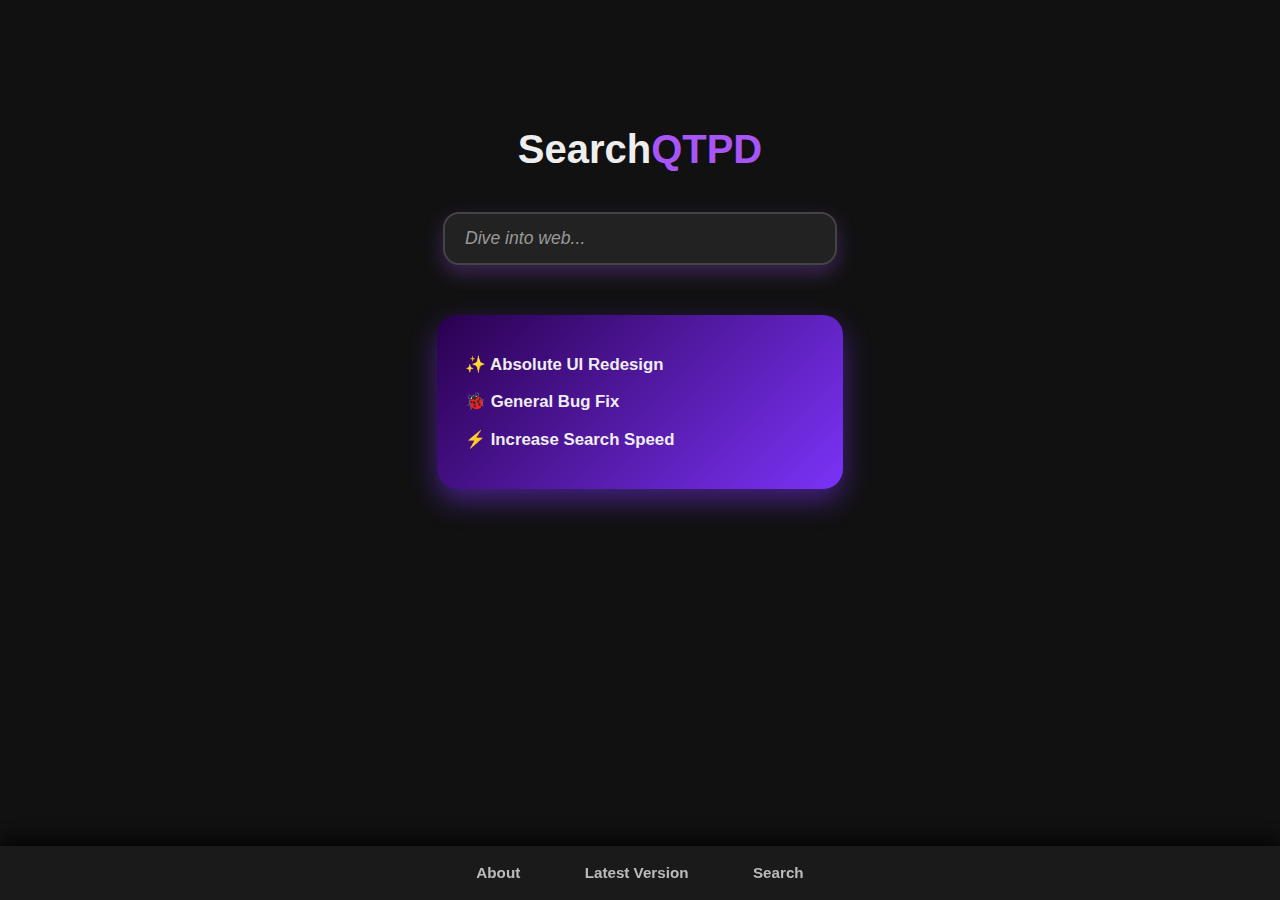
<file: index.html>
<!DOCTYPE html>
<html lang="en">
<head>
  <meta charset="UTF-8" />
  <meta name="viewport" content="width=device-width, initial-scale=1.0"/>
  <title>SearchQTPD</title>
  <link rel="stylesheet" href="styles.css" />
</head>
<body>
  <div class="container">
    <h1>Search<span class="highlight">QTPD</span></h1>

    <form action="/search">
      <input type="text" id="search" placeholder="Dive into web..." />
      <!-- <button type="submit">🔍 Search!</button> -->
    </form>
        <div class="updates">
      <p>✨ Absolute UI Redesign</p>
      <p>🐞 General Bug Fix</p>
      <p>⚡ Increase Search Speed</p>
    </div>
  </div>

  <footer>
    <ul>
      <li><a href="about-project.html">About</a></li>
      <li><a href="version.html">Latest Version</a></li>
      <li><a href="index.html">Search</a></li>
    </ul>
  </footer>
  <script>
  document.querySelector("form").addEventListener("submit", function (e) {
    e.preventDefault();
    const query = document.getElementById("search").value;
    if (query.trim()) {
      window.location.href = `results.html?q=${encodeURIComponent(query)}`;
    }
  });
</script>

</body>
</html>
</file>
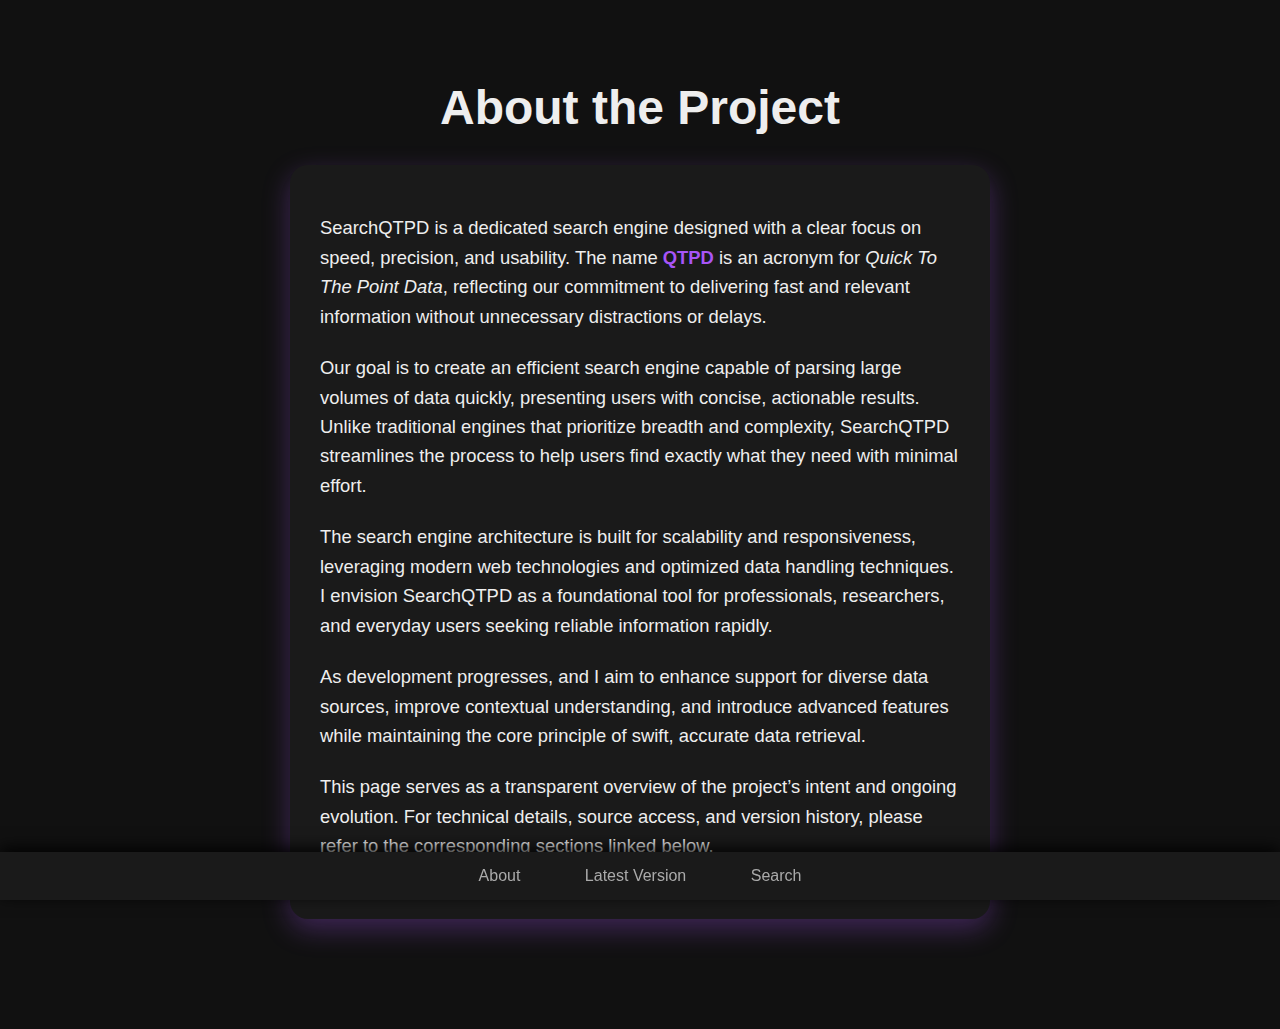
<file: about-project.html>
<!DOCTYPE html>
<html lang="en">
<head>
  <meta charset="UTF-8" />
  <meta name="viewport" content="width=device-width, initial-scale=1" />
  <title>SearchQTPD - Source</title>
  <link rel="stylesheet" href="about.css" />
</head>
<body>

  <div class="container">
    <h1>About the Project</h1>

    <section class="description">
      <p>
        SearchQTPD is a dedicated search engine designed with a clear focus on speed, precision, and usability. The name
        <span class="highlight">QTPD</span> is an acronym for <em>Quick To The Point Data</em>, reflecting our commitment
        to delivering fast and relevant information without unnecessary distractions or delays.
      </p>
      <p>
        Our goal is to create an efficient search engine capable of parsing large volumes of data quickly, presenting users
        with concise, actionable results. Unlike traditional engines that prioritize breadth and complexity, SearchQTPD
        streamlines the process to help users find exactly what they need with minimal effort.
      </p>
      <p>
        The search engine architecture is built for scalability and responsiveness, leveraging modern web technologies and
        optimized data handling techniques. I envision SearchQTPD as a foundational tool for professionals, researchers,
        and everyday users seeking reliable information rapidly.
      </p>
      <p>
        As development progresses, and I  aim to enhance support for diverse data sources, improve contextual understanding,
        and introduce advanced features while maintaining the core principle of swift, accurate data retrieval.
      </p>
      <p>
        This page serves as a transparent overview of the project’s intent and ongoing evolution. For technical details,
        source access, and version history, please refer to the corresponding sections linked below.
      </p>
    </section>
  </div>

  <footer>
    <ul>
      <li><a href="about-project.html">About</a></li>
      <li><a href="version.html">Latest Version</a></li>
      <li><a href="index.html">Search</a></li>
    </ul>
  </footer>
  
</body>
</html>
</file>
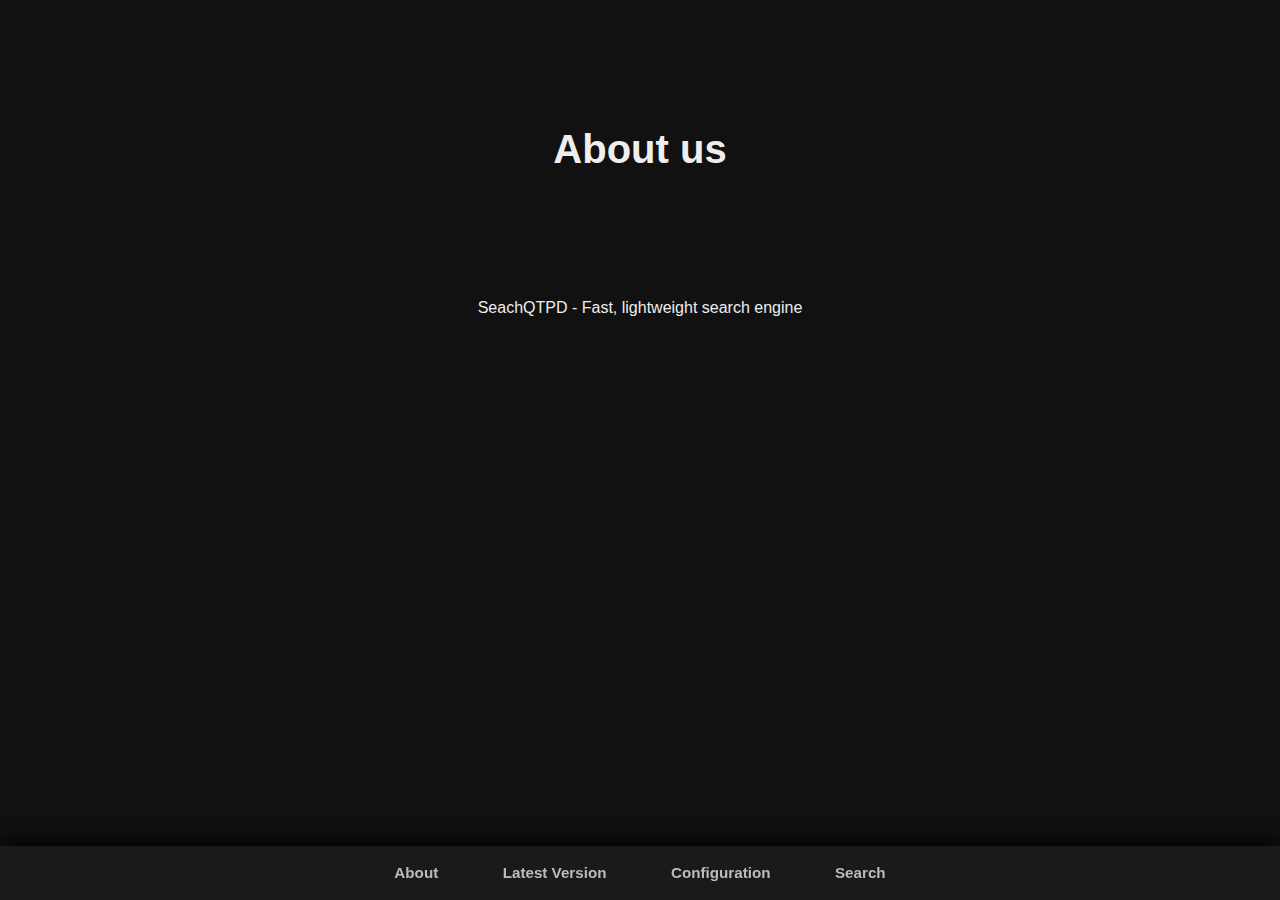
<file: about.html>
<!DOCTYPE html>
<html lang="en">
<head>
    <meta charset="UTF-8">
    <meta name="viewport" content="width=device-width, initial-scale=1.0">
    <title>SearchQTPD - About</title>
    <link rel="stylesheet" href="styles.css">
      <link rel="icon" type="image/png" href="favicon.ico">
</head>
<body>
    <div class="container">
        <h1>About us</h1>
    </div>
    <form>
    </form>
    <p>SeachQTPD - Fast, lightweight search engine</p>
    <footer>
        <ul>
            <li><a href="about.html">About</a></li>
            <li><a href="version.html">Latest Version</a></li>
            <li><a href="config.html">Configuration</a></li>
            <li><a href="index.html">Search</a></li>
            </ul>
        </ul>
    </footer>
</body>
</html>
</file>
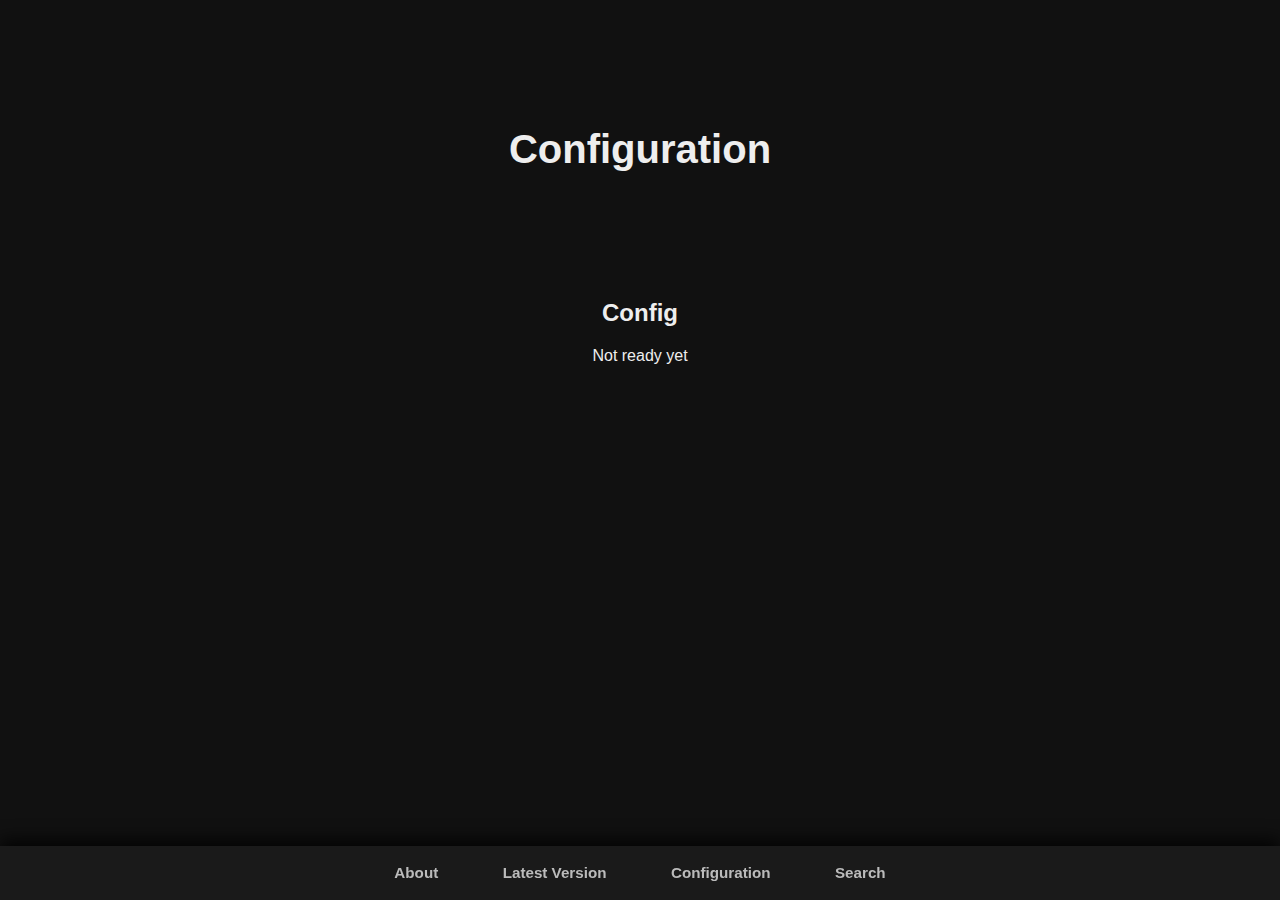
<file: config.html>
<!DOCTYPE html>
<html lang="en">
<head>
    <meta charset="UTF-8">
    <meta name="viewport" content="width=device-width, initial-scale=1.0">
    <title>SearchQTPD - Configuration</title>
    <link rel="stylesheet" href="styles.css">
</head>
<body>
    <div class="container">
        <h1>Configuration</h1>
    </div>
    <form>
        <h2>Config</h2>
    </form>
    <p>Not ready yet</p>
    <footer>
        <ul>
            <li><a href="about.html">About</a></li>
            <li><a href="version.html">Latest Version</a></li>
            <li><a href="config.html">Configuration</a></li>
            <li><a href="index.html">Search</a></li>
            </ul>
        </ul>
    </footer>
</body>
</html>
</file>
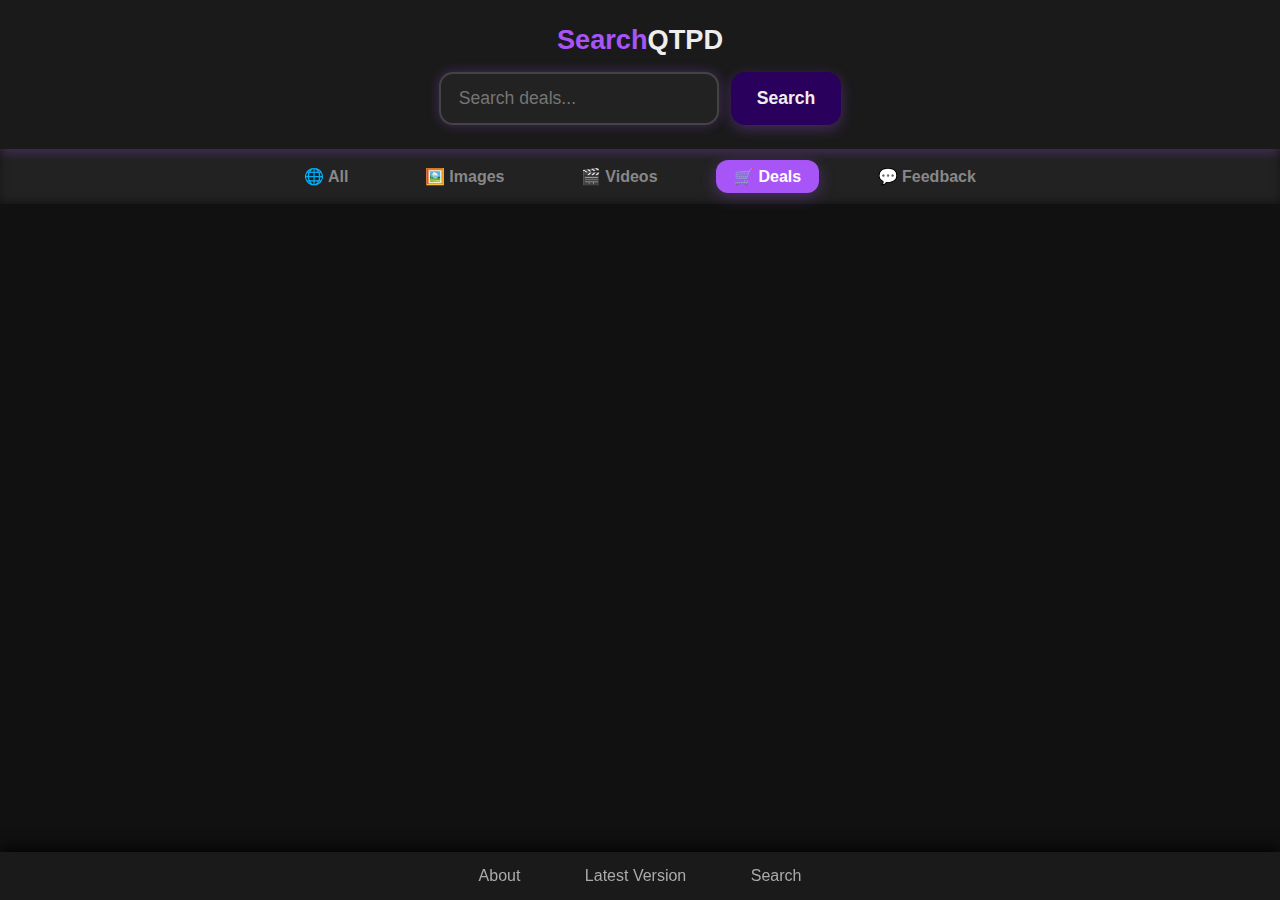
<file: deals.html>
<!DOCTYPE html>
<html lang="en">
<head>
  <meta charset="UTF-8">
  <meta name="viewport" content="width=device-width, initial-scale=1.0">
  <title>SearchQTPD - Deals</title>
  <link rel="stylesheet" href="images.css">
  <link rel="icon" type="image/png" href="favicon.ico">
</head>
<body>
  <header>
    <a href="index.html" class="brand">Search<span class="highlight">QTPD</span></a>
    <form id="searchForm">
      <input type="search" id="query" placeholder="Search deals..." required>
      <button type="submit">Search</button>
    </form>
  </header>

  <nav class="tabs">
    <a href="index.html">🌐 All</a>
    <a href="images.html">🖼️ Images</a>
    <a href="videos.html">🎬 Videos</a>
    <a href="#" class="active">🛒 Deals</a>
    <a href="faq.html">💬 Feedback</a>
  </nav>

  <main>
    <div class="results" id="results"></div>
  </main>

  <footer>
    <ul>
      <li><a href="about-project.html">About</a></li>
      <li><a href="version.html">Latest Version</a></li>
      <li><a href="index.html">Search</a></li>
    </ul>
  </footer>

<script>
  const form = document.getElementById('searchForm');
  const resultsDiv = document.getElementById('results');

  form.addEventListener('submit', (e) => {
    e.preventDefault();
    const query = document.getElementById('query').value.trim();
    if (!query) return;

    resultsDiv.innerHTML = '<p>Loading deals...</p>';

    const links = [
      { name: 'Amazon', url: `https://www.amazon.com/s?k=${encodeURIComponent(query)}` },
      { name: 'eBay', url: `https://www.ebay.com/sch/i.html?_nkw=${encodeURIComponent(query)}` },
      { name: 'Etsy', url: `https://www.etsy.com/search?q=${encodeURIComponent(query)}` }
    ];

    const html = links.map(link => `
      <article>
        <a href="${link.url}" target="_blank">${link.name}: Search for "${query}"</a>
        <p>Find deals and products</p>
        <small>${link.url.split('/')[2]}</small>
      </article>
    `).join('');

    resultsDiv.innerHTML = html;
  });

  // Auto-search if query parameter exists
  const params = new URLSearchParams(window.location.search);
  const q = params.get("q");
  if (q) {
    document.getElementById("query").value = q;
    form.dispatchEvent(new Event('submit'));
  }
</script>
</body>
</html>
</file>
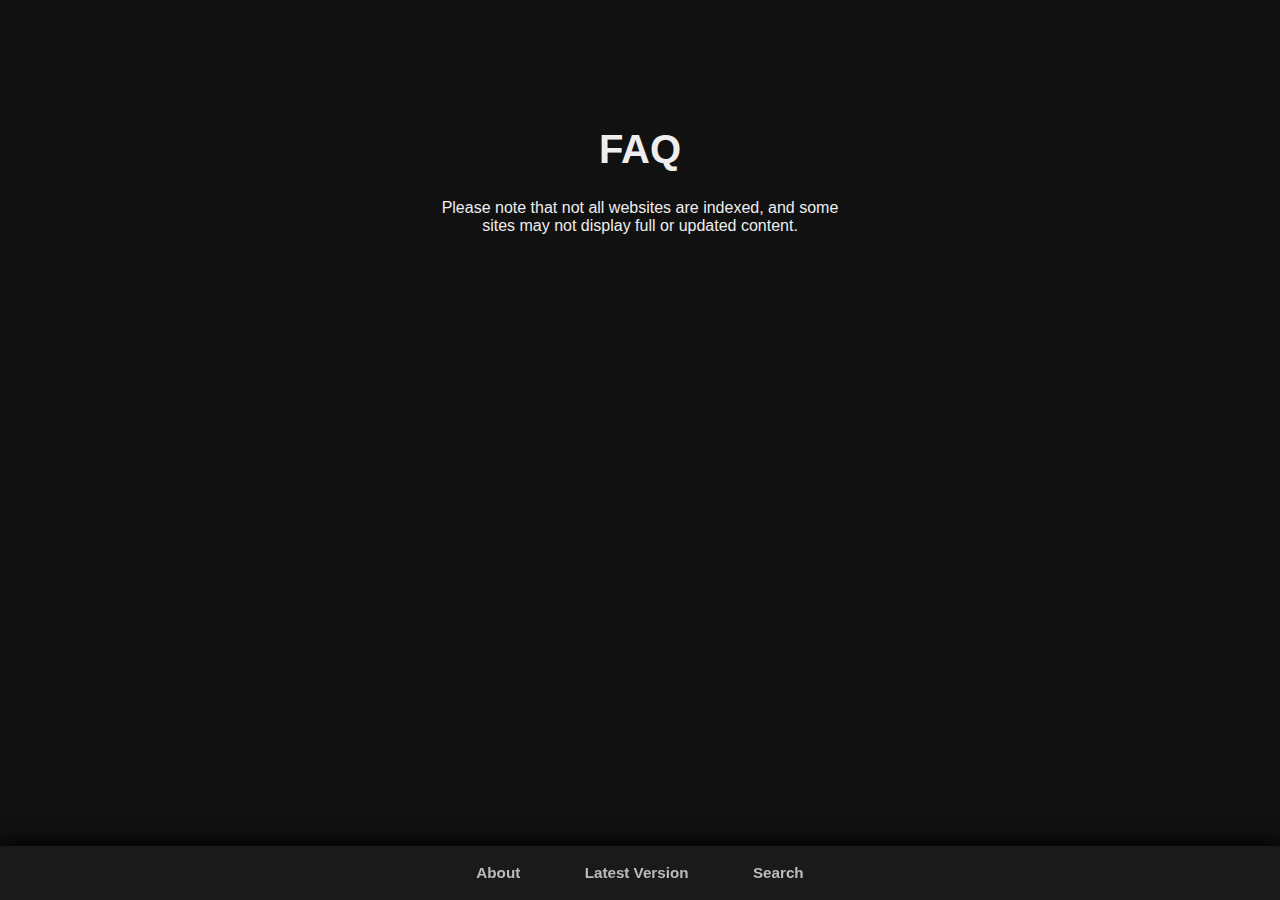
<file: FAQ.html>
<!DOCTYPE html>
<html lang="en">
<head>
  <meta charset="utf-8" />
  <meta name="viewport" content="width=device-width,initial-scale=1" />
  <title>SearchQTPD - FAQ</title>
  <link rel="stylesheet" href="styles.css" />
</head>
<body>
  <div class="container">
    <h1>FAQ</h1>

    <section class="description">
      <p>
      Please note that not all websites are indexed, and some sites may not display full or updated
      content.
      </p>
  </div>

  <footer>
    <ul>
      <li><a href="about-project.html">About</a></li>
      <li><a href="version.html">Latest Version</a></li>
      <li><a href="about-projects.html">Search</a></li>
    </ul>
  </footer>
</body>
</html>
</file>
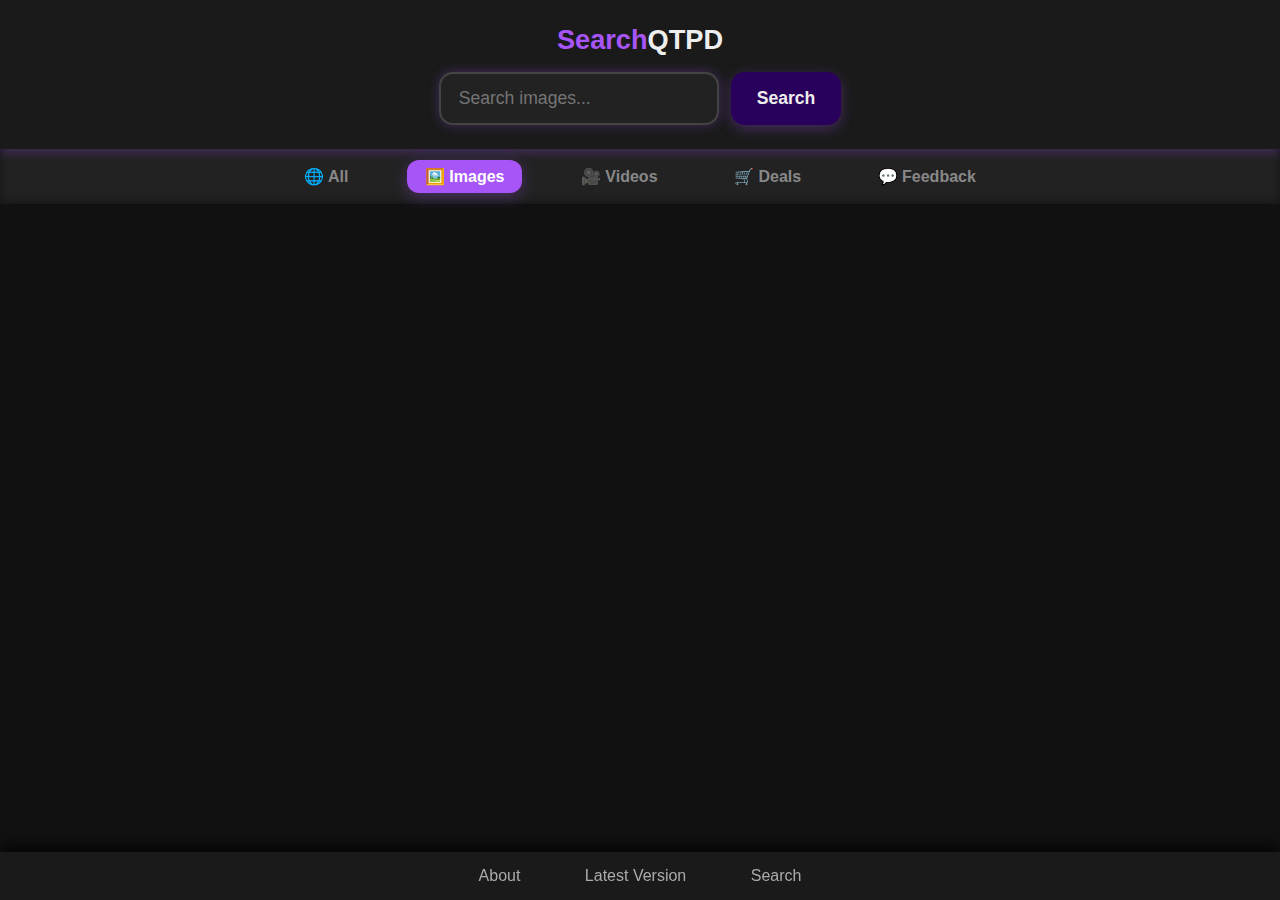
<file: images.html>
<!DOCTYPE html>
<html lang="en">
<head>
  <meta charset="UTF-8">
  <meta name="viewport" content="width=device-width, initial-scale=1.0">
  <title>SearchQTPD Images</title>
  <link rel="stylesheet" href="images.css">
  <link rel="icon" type="image/png" href="favicon.ico">
</head>
<body>
  <header>
    <a href="index.html" class="brand">Search<span class="highlight">QTPD</span></a>
    <form id="searchForm">
      <input type="search" id="query" placeholder="Search images..." required>
      <button type="submit">Search</button>
    </form>
  </header>

  <nav class="tabs">
    <a href="index.html">🌐 All</a>
    <a href="#" class="active">🖼️ Images</a>
    <a href="videos.html" class="unactive">🎥 Videos</a>
    <a href="deals.html" class="unactive">🛒 Deals</a>
    <a href="faq.html">💬 Feedback</a>
  </nav>

  <main>
    <div class="results" id="results"></div>
  </main>

  <footer>
    <ul>
      <li><a href="about-project.html">About</a></li>
      <li><a href="version.html">Latest Version</a></li>
      <li><a href="index.html">Search</a></li>
    </ul>
  </footer>

  <script>
    const form = document.getElementById('searchForm');
    const resultsDiv = document.getElementById('results');
    const queryInput = document.getElementById('query');

    // function to fetch and render images
    async function searchImages(query) {
      if (!query) return;
      resultsDiv.innerHTML = '<p>Loading images...</p>';

      try {
        const url = `https://en.wikipedia.org/w/api.php?action=query&format=json&origin=*&generator=search&gsrsearch=${encodeURIComponent(query)}&gsrlimit=20&prop=pageimages|info&pithumbsize=400&inprop=url`;
        const res = await fetch(url);
        const data = await res.json();

        const pages = data.query?.pages;
        if (!pages) {
          resultsDiv.innerHTML = '<p>No images found.</p>';
          return;
        }

        const imagesHTML = Object.values(pages).map(page => {
          if (!page.thumbnail) return '';
          return `
            <article>
              <a href="${page.fullurl}" target="_blank">
                <img src="${page.thumbnail.source}" alt="${page.title}">
              </a>
              <p>${page.title}</p>
            </article>
          `;
        }).join('');

        resultsDiv.innerHTML = imagesHTML || '<p>No images found.</p>';
      } catch (err) {
        console.error(err);
        resultsDiv.innerHTML = '<p>Error fetching images. Try again later.</p>';
      }
    }

    // handle form submission
    form.addEventListener('submit', (e) => {
      e.preventDefault();
      const query = queryInput.value.trim();
      if (!query) return;

      // update URL with ?q= parameter
      window.history.pushState({}, '', `?q=${encodeURIComponent(query)}`);
      searchImages(query);
    });

    // check if URL already has ?q= and auto-search
    const params = new URLSearchParams(window.location.search);
    const queryFromURL = params.get("q");
    if (queryFromURL) {
      queryInput.value = queryFromURL;
      searchImages(queryFromURL);
    }
  </script>
</body>
</html>
</file>
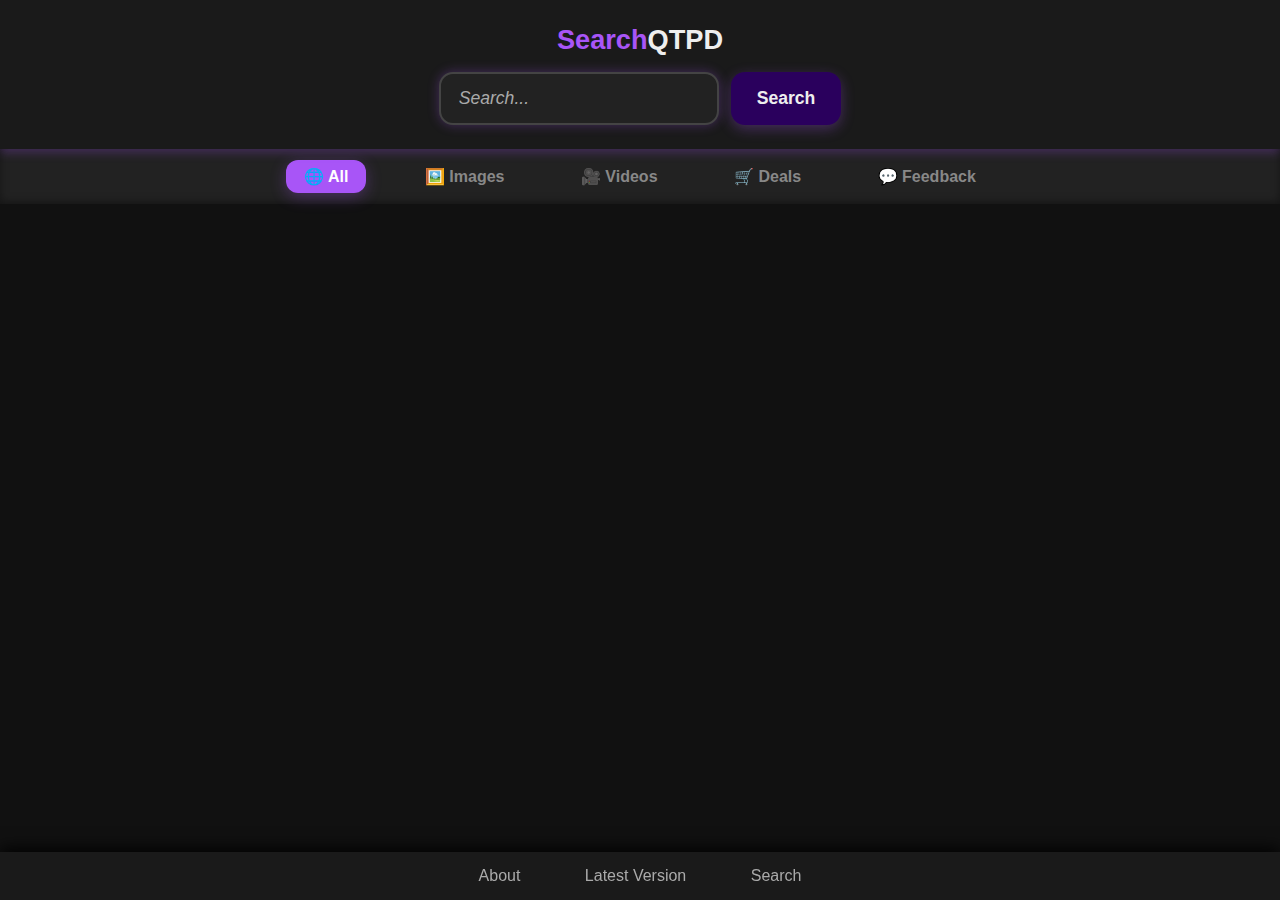
<file: results.html>
<!DOCTYPE html>
<html lang="en">
<head>
  <meta charset="UTF-8" />
  <meta name="viewport" content="width=device-width, initial-scale=1" />
  <title>SearchQTPD - Results</title>
  <link rel="stylesheet" href="result.css">
  <link rel="icon" type="image/png" href="favicon.ico">
</head>
<body>

  <header>
    <a href="index.html" class="brand">Search<span class="highlight">QTPD</span></a>
    <form id="searchForm">
      <input type="search" id="queryInput" name="q" placeholder="Search..." required />
      <button type="submit">Search</button>
    </form>
  </header>

  <nav class="tabs">
    <a href="#" class="active">🌐 All</a>
    <a href="images.html" class="unactive">🖼️ Images</a>
    <a href="videos.html" class="unactive">🎥 Videos</a>
    <a href="deals.html" class="unactive">🛒 Deals</a>
    <a href="faq.html">💬 Feedback</a>
  </nav>


  <main>
    <section class="results" id="resultsContainer">
      <!-- Results will be inserted here -->
    </section>
  </main>

  <footer>
    <ul>
      <li><a href="about-project.html">About</a></li>
      <li><a href="version.html">Latest Version</a></li>
      <li><a href="index.html">Search</a></li>
    </ul>
  </footer>
<script>
  const customLinks = {
    "facebook": [
      "https://facebook.com",
      "https://www.facebook.com/marketplace/?ref=app_tab",
      "https://www.messenger.com/"
    ],
    "marketplace": [
      "https://www.facebook.com/marketplace/?ref=app_tab"
    ],
    "whatsapp": [
      "https://www.whatsapp.com/",
      "https://web.whatsapp.com/"
    ],
    "google": [
      "https://www.google.com/",
      "https://www.google.com/maps",
      "https://translate.google.com/?hl=en",
      "http://gmail.com/"
    ],
    "vscode": [
      "https://code.visualstudio.com/"
    ],
    "Tokyo": [
      "https://en.wikipedia.org/wiki/Tokyo"
    ],
    "netlify": [
      "https://www.netlify.com/",
      "https://app.netlify.com/drop"
    ],
      "FBI": [
      "https://www.fbi.gov/"
    ],
    "amazon": [
      "https://www.amazon.com/"
    ],
    "etsy": [
      "https://www.etsy.com/",
      "https://www.etsy.com/ca/",
      "https://www.etsy.com/sell",
      "https://www.etsy.com/au/",
      "https://www.etsy.com/de/"
    ],
    "imgur": [
      "https://imgur.com/"
    ],
    "discogs": [
      "https://www.discogs.com/digs/"
    ],
    "w3schools": [
      "https://www.w3schools.com/"
    ],
    "neocities": [
      "https://neocities.org/"
    ],
    "team fortress": [
      "https://www.teamfortress.com/"
    ],
    
    "quora": [
      "https://www.quora.com/about",
      "https://www.quora.com/",
      "https://business.quora.com/"
    ],
    "youtube": [
      "https://www.youtube.com/",
      "https://www.youtube.com/feed/subscriptions",
      "https://youtube.com/shorts",
      "https://www.youtube.com/results?search_query="
    ],
    "tiktok": [
      "https://www.tiktok.com/",
      "https://www.tiktok.com/login",
      "https://www.tiktok.com/live",
      "https://www.tiktok.com/foryou?lang=en"
    ],
    "signal": [
      "https://signal.org/",
      "https://signal.org/#signal",
      "https://signal.org/download/",
      "https://signal.org/blog/",
      "https://support.signal.org/hc/en-us"
    ],
    "telegram": [
      "https://web.telegram.org/a/",
      "https://telegram.org/"
    ],
    "chatgpt": [
      "https://chatgpt.com/",
      "https://openai.com/"
    ],
    "deepseek": [
      "https://chat.deepseek.com"
    ],
    "wordpress": [
      "https://wordpress.com/"
    ],
    "aliexpress": [
      "https://www.aliexpress.com/"
    ],
    "proton": [
      "https://proton.me/",
      "https://proton.me/mail"
    ],
    "tutanota": [
      "https://mail.tutanota.com/login",
      "https://app.tuta.com/login"
    ],
    "ebay": [
      "https://www.ebay.de/",
      "https://www.ebay.com/"
    ],
    "github": [
      "https://github.com/",
      "https://github.com/login",
      "https://github.com/signup",
      "https://github.com/explore",
      "https://desktop.github.com/download/",
      "https://github.com/features/copilot",
      "https://github.com/about"
    ],
    "twitter": [
      "https://x.com/",
      "https://about.x.com/en"
    ],
    "brave": [
      "https://brave.com/",
      "https://brave.com/download/",
      "https://brave.com/search/api/"
    ],
    "vscodium": [
      "https://vscodium.com/"
    ],
    "myspace": [
      "https://myspace.com/"
    ],
    "roblox": [
      "https://www.roblox.com/"
    ],
    "reddit": [
      "https://www.reddit.com/"
    ],
    "yahoo": [
      "https://yahoo.com"
    ],
    "linkedin": [
      "https://www.linkedin.com/"
    ],
    "pinterest": [
      "https://www.pinterest.com/"
    ],
    "canva": [
      "https://www.canva.com/"
    ],
    "weather": [
      "https://weather.com/"
    ],
    "paypal": [
      "https://paypal.com"
    ],
    "discord": [
      "https://discord.com"
    ],
    "spotify": [
      "https://spotify.com",
      "https://open.spotify.com/"
    ],
    "apple": [
      "https://apple.com"
    ],
    "walmart": [
      "https://walmart.com"
    ],
    "onedrive": [
      "https://onedrive.live.com/login"
    ],
    "xaphentos": [
        "https://xaphentos.netlify.app",
        "https://xaphentos.netlify.app/about",
        "https://xaphentos.netlify.app/projects",
        "https://xaphentos.netlify.app/blog"
    ],

    "steam": [
      "https://store.steampowered.com/",
      "https://steamcommunity.com/",
      "https://steamcommunity.com/chat/",
      "https://help.steampowered.com/en/",
      "https://help.steampowered.com/es/",
      "https://store.steampowered.com/about/"
    ],
    "microsoft": [
      "https://www.microsoft.com/",
      "https://apps.microsoft.com/home?hl=en-US&gl=US",
      "https://myaccount.microsoft.com/",
      "https://www.microsoft.com/en-us/microsoft-365",
      "https://www.microsoft.com/en-us/software-download/windows11",
      "https://www.microsoft.com/software-download/windows10"
    ],
    "wikipedia": [
      "https://en.wikipedia.org/wiki/Main_Page",
      "https://es.wikipedia.org/wiki/Wikipedia:Portada"
    ],
    "office": [
      "https://www.office.com/"
    ],
    "soundcloud": [
      "https://soundcloud.com/soundcloud",
      "https://soundcloud.com/upload",
      "https://soundcloud.com/discover",
      "https://soundcloud.com/company/home"
    ],
    "revolut": [
      "https://www.revolut.com/"
    ],
    "openai": [
      "https://openai.com"
    ],
    "binance": [
      "https://www.binance.com/"
    ],
    "twitch": [
      "https://twitch.tv" 
    ],
    "medium": [
      "https://medium.com"
    ],

    "zoom": [
      "https://www.zoom.com/",
      "https://www.zoom.com/en/products/",
    ],
    "booking": [
      "https://www.booking.com/"
    ],
    "netflix": [
      "https://www.netflix.com/"
    ],
    "instagram": [
      "https://www.instagram.com/"
    ],
    "geogusser": [
      "https://www.geoguessr.com/"
    ],
    "npm": [
      "https://www.npmjs.com/",
      "https://www.npmjs.com/package"
    ],
    "speed test": [
      "https://www.speedtest.net/",
      "https://www.speedtest.net/apps"
    ],
    "stackoverflow": ["https://stackoverflow.com/"],
    "replit": ["https://replit.com/"],
    "threads": ["https://www.threads.com/"],
    "snapchat": ["https://snapchat.com"],
    "airbnb": ["https://www.airbnb.com/"],
    "ubuntu": [
      "https://ubuntu.com/",
      "https://ubuntu.com/download",
      "https://ubuntu.com/desktop",
      "https://ubuntu.com/pro",
      "https://ubuntu.com/server"
    ],
    "Berlin": [
      "https://www.berlin.de/"
    ],
    "godaddy": [
      "https://www.godaddy.com/"
    ],
    "arch": [
      "https://archlinux.org/",
      "https://wiki.archlinux.org/title/Installation_guide",
      "https://wiki.archlinux.org/title/Main_page",
      "https://archlinux.org/packages/",
      "https://wiki.archlinux.org/title/Main_page",
      "https://bbs.archlinux.org/"
    ],
    "minecraft": ["http://minecraft.net/"],
    "paypal": ["https://www.paypal.com/"],
    "fandom": ["https://www.fandom.com/"],
    "delfi": [
      "https://www.delfi.ee/",
      "https://www.delfi.lv/",
      "https://www.delfi.lt/"
    ],
    "temu": [
      "https://www.temu.com/"
    ],
    "dark project": [
      "https://software.darkproject.eu/",
      "https://darkproject.eu/"
    ],
    "nasa": [
      "https://www.nasa.gov"
    ],
    "Europe": [
      "https://europa.eu"
    ],
    "airbaltic": [
      "https://www.airbaltic.com/",
      "https://www.airbaltic.com/en-GB/index",
      "https://www.airbaltic.com/en/destinations",
      "https://www.airbaltic.com/en/help-and-contact",
      "https://www.airbaltic.com/en/campaign/sale"


    ],
    "ryanair": [
      "https://www.ryanair.com/"
    ],

    "google meet": [
      "https://meet.google.com/landing"
    ],
    "spacehey": [
      "https://spacehey.com/",
      "https://spacehey.com/login",
      "https://spacehey.com/signup",
      "https://blog.spacehey.com/"
    ],
    "play-market": [
      "https://play.google.com/store/games?hl=en"
    ],
    "tripadvisor": [
      "https://www.tripadvisor.com/"
    ],

    "duckduckgo": [
      "https://duckduckgo.com/",
      "https://duckduckgo.com/?t=h_&q=&ia=web"
    ],
    "git": [
      "https://git-scm.com/"
    ],
    "gitlab": [
      "https://about.gitlab.com/"
    ],
    "meta": [
      "https://www.meta.com/"
    ],
    "bing": [
      "https://www.bing.com/"
    ],
    "imdb": [
      "https://www.imdb.com/"
    ]
  };

  function getCustomResults(query) {
    const cleaned = query.toLowerCase();
    const matchedLinks = [];

    for (const keyword in customLinks) {
      if (cleaned.includes(keyword)) {
        matchedLinks.push(...customLinks[keyword]);
      }
    }

    return matchedLinks.length > 0 ? matchedLinks : null;
  }

  function getSpecialSearchLink(query) {
    const cleaned = query.toLowerCase().trim();

    // YouTube search (query starts with "youtube " or "yt ")
    if (cleaned.startsWith("youtube ")) {
      const term = query.slice(8).trim();
      return `https://www.youtube.com/results?search_query=${encodeURIComponent(term)}`;
    }
    if (cleaned.startsWith("yt ")) {
      const term = query.slice(3).trim();
      return `https://www.youtube.com/results?search_query=${encodeURIComponent(term)}`;
    }

    // TikTok search example: (query starts with "tiktok ")
    if (cleaned.startsWith("tiktok ")) {
      const term = query.slice(7).trim();
      return `https://www.tiktok.com/search?q=${encodeURIComponent(term)}`;
    }

    // Google Maps search example
    if (cleaned.startsWith("maps ") || cleaned.startsWith("map ")) {
      const term = query.split(" ").slice(1).join(" ");
      return `https://www.google.com/maps/search/${encodeURIComponent(term)}`;
    }

    // DuckDuckGo search fallback
    return null;
  }

  function addExtraSearchLinks(query, container) {
    // YouTube search link
    const youtubeSearchUrl = `https://www.youtube.com/results?search_query=${encodeURIComponent(query)}`;
    const youtubeArticle = document.createElement("article");
    youtubeArticle.innerHTML = `
      <a href="${youtubeSearchUrl}" target="_blank" rel="noopener noreferrer">
        Search YouTube for "${query}"
      </a>
      <p>Find videos related to your search</p>
      <small>youtube.com</small>
    `;
    container.appendChild(youtubeArticle);

    // Wikipedia search link
    const wikiSearchUrl = `https://en.wikipedia.org/wiki/Special:Search?search=${encodeURIComponent(query)}`;
    const wikiArticle = document.createElement("article");
    wikiArticle.innerHTML = `
      <a href="${wikiSearchUrl}" target="_blank" rel="noopener noreferrer">
        Search Wikipedia for "${query}"
      </a>
      <p>Find encyclopedia articles related to your search</p>
      <small>wikipedia.org</small>
    `;
    container.appendChild(wikiArticle);
  }

  async function fetchResults(query) {
    const container = document.getElementById("resultsContainer");
    container.innerHTML = "";

    // 1. Custom sites
    const customResults = getCustomResults(query);
    if (customResults) {
      customResults.forEach(link => {
        const article = document.createElement("article");
        article.innerHTML = `
          <a href="${link}" target="_blank" rel="noopener noreferrer">${link}</a>
          <p>SearchQTPD result</p>
          <small>${new URL(link).hostname}</small>
        `;
        container.appendChild(article);
      });
      addExtraSearchLinks(query, container);
      return;
    }

    // 2. Special search
    const specialSearchUrl = getSpecialSearchLink(query);
    if (specialSearchUrl) {
      const article = document.createElement("article");
      article.innerHTML = `
        <a href="${specialSearchUrl}" target="_blank" rel="noopener noreferrer">${specialSearchUrl}</a>
        <p>Special search result</p>
        <small>${new URL(specialSearchUrl).hostname}</small>
      `;
      container.appendChild(article);
      addExtraSearchLinks(query, container);
      return;
    }

    // 3. DuckDuckGo API fallback
    try {
      const response = await fetch(`https://api.duckduckgo.com/?q=${encodeURIComponent(query)}&format=json&no_redirect=1&no_html=1`);
      const data = await response.json();

      if (data.RelatedTopics && data.RelatedTopics.length > 0) {
        renderTopics(data.RelatedTopics, container);
        // Add extra links after API results
        addExtraSearchLinks(query, container);
      } else {
        // 4. No API results - show DuckDuckGo search page
        const ddgSearchUrl = `https://duckduckgo.com/?q=${encodeURIComponent(query)}`;
        const article = document.createElement("article");
        article.innerHTML = `
          <a href="${ddgSearchUrl}" target="_blank" rel="noopener noreferrer">${ddgSearchUrl}</a>
          <p>No API results, fallback to DuckDuckGo search</p>
          <small>duckduckgo.com</small>
        `;
        container.appendChild(article);
        addExtraSearchLinks(query, container);
      }
    } catch (error) {
      container.innerHTML = "<p>Error fetching search results.</p>";
      console.error(error);
    }
  }


  function renderTopics(topics, container) {
    topics.forEach(topic => {
      if (topic.Text && topic.FirstURL) {
        const article = document.createElement("article");
        article.innerHTML = `
          <a href="${topic.FirstURL}" target="_blank" rel="noopener noreferrer">${topic.Text}</a>
          <p>DuckDuckGo result</p>
          <small>${new URL(topic.FirstURL).hostname}</small>
        `;
        container.appendChild(article);
      } else if (topic.Topics) {
        renderTopics(topic.Topics, container);
      }
    });
  }

  document.getElementById("searchForm").addEventListener("submit", e => {
    e.preventDefault();
    const query = document.getElementById("queryInput").value.trim();
    if (query) {
      window.location.href = `results.html?q=${encodeURIComponent(query)}`;
    }
  });

  const params = new URLSearchParams(window.location.search);
  const q = params.get("q");
  if (q) {
    document.getElementById("queryInput").value = q;
    fetchResults(q);
  }
</script>
</body>
</html>
</file>
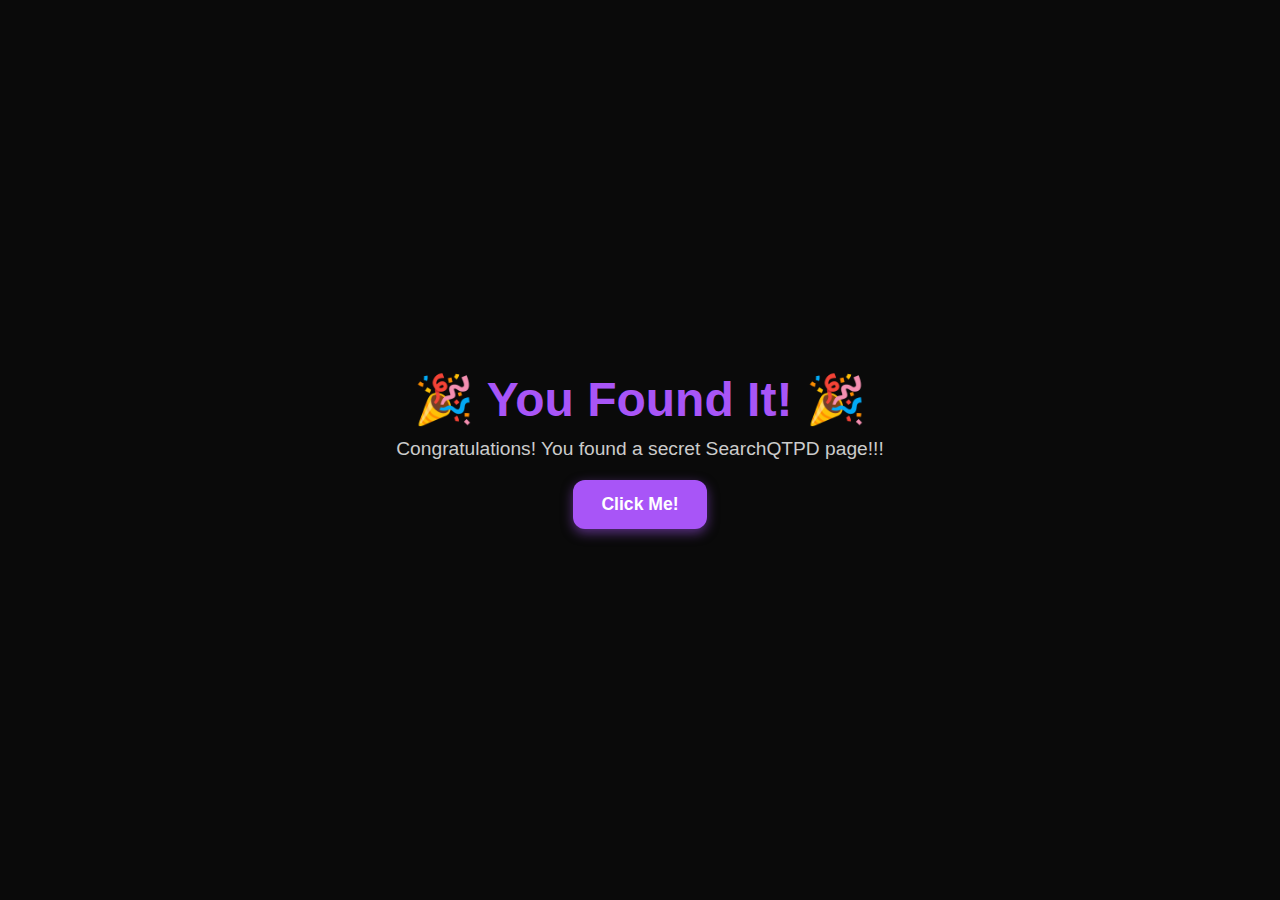
<file: secret.html>
<!DOCTYPE html>
<html lang="en">
<head>
<meta charset="UTF-8">
<meta name="viewport" content="width=device-width, initial-scale=1.0">
<title>🎉 Secret Easter Egg!</title>
<style>
  /* General resets */
  * { margin: 0; padding: 0; box-sizing: border-box; font-family: 'Segoe UI', sans-serif; }
  body { 
    background: #0a0a0a; 
    color: #fff; 
    display: flex; 
    justify-content: center; 
    align-items: center; 
    height: 100vh; 
    overflow: hidden; 
    flex-direction: column;
    text-align: center;
  }

  h1 { 
    font-size: 3em; 
    color: #a855f7; 
    margin-bottom: 10px; 
    animation: pulse 1.5s infinite alternate;
  }

  p { 
    font-size: 1.2em; 
    color: #ccc; 
    margin-bottom: 20px; 
  }

  button {
    padding: 14px 28px;
    background: #a855f7;
    border: none;
    border-radius: 12px;
    color: #fff;
    font-size: 1.1em;
    font-weight: 600;
    cursor: pointer;
    transition: all 0.3s ease;
    box-shadow: 0 4px 12px rgba(168,85,247,0.5);
  }

  button:hover {
    transform: scale(1.1);
    box-shadow: 0 6px 18px rgba(168,85,247,0.7);
  }

  /* Pulse animation */
  @keyframes pulse {
    0% { text-shadow: 0 0 8px #a855f7; }
    100% { text-shadow: 0 0 32px #f0aaff; }
  }

  /* Confetti */
  .confetti {
    position: absolute;
    width: 10px;
    height: 10px;
    background: #fff;
    top: -10px;
    animation: fall 3s linear infinite;
  }

  @keyframes fall {
    0% { transform: translateY(0) rotate(0deg); opacity: 1; }
    100% { transform: translateY(100vh) rotate(360deg); opacity: 0; }
  }
</style>
</head>
<body>

<h1>🎉 You Found It! 🎉</h1>
<p>Congratulations! You found a secret SearchQTPD page!!!</p>
<button id="surpriseBtn">Click Me!</button>

<script>
  // Button surprise
  const btn = document.getElementById('surpriseBtn');
  btn.addEventListener('click', () => {
    alert("💜 Secret unlocked! Keep exploring SearchQTPD!");
    spawnConfetti(50);
  });

  // Generate simple confetti
  function spawnConfetti(count) {
    for(let i=0;i<count;i++){
      const conf = document.createElement('div');
      conf.classList.add('confetti');
      conf.style.left = Math.random() * window.innerWidth + 'px';
      conf.style.background = `hsl(${Math.random()*360}, 80%, 70%)`;
      conf.style.width = conf.style.height = Math.random()*8 + 4 + 'px';
      conf.style.animationDuration = (2 + Math.random()*2) + 's';
      document.body.appendChild(conf);
      setTimeout(() => conf.remove(), 3000);
    }
  }
</script>
</body>
</html>
</file>
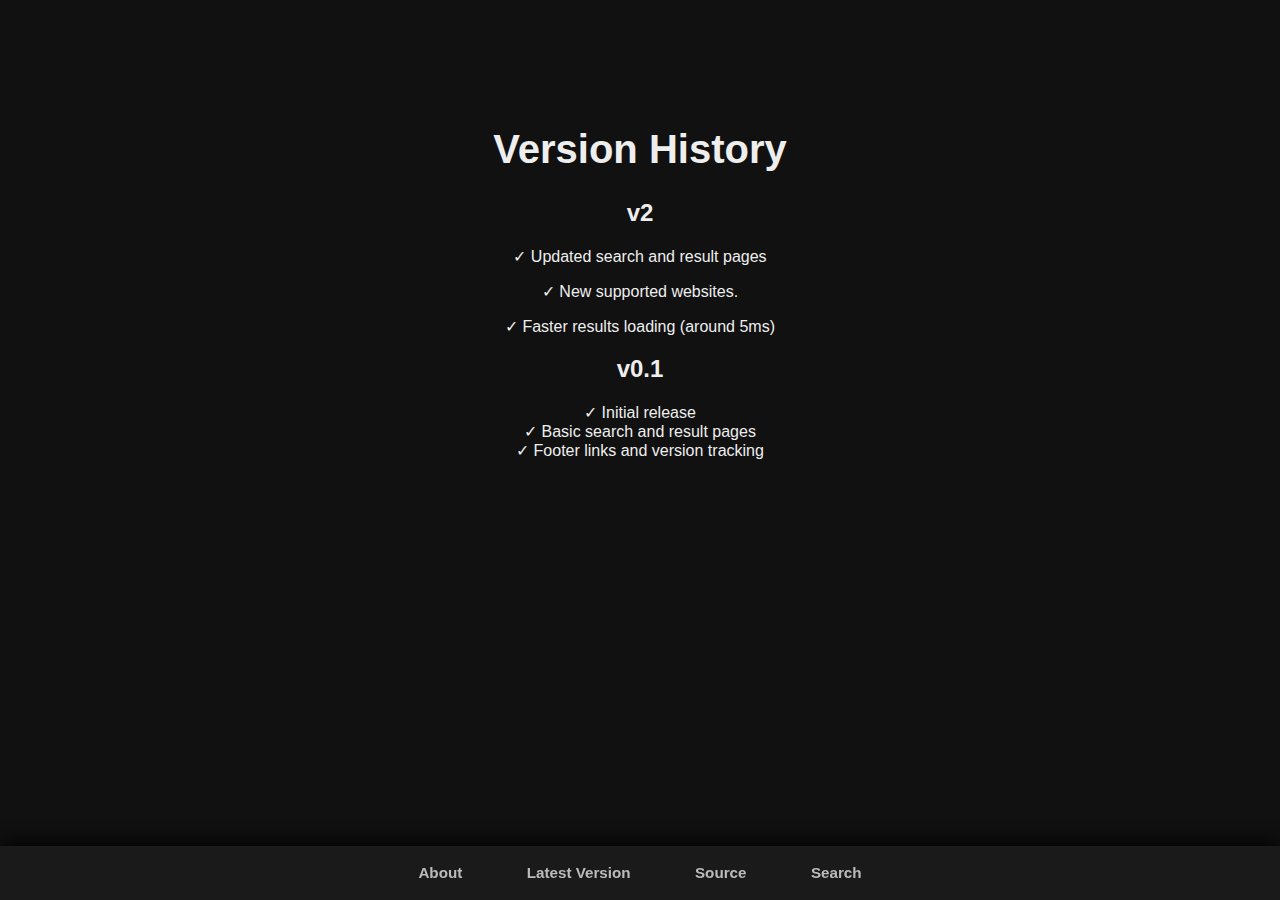
<file: version.html>
<!DOCTYPE html>
<html lang="en">
<head>
  <meta charset="UTF-8" />
  <meta name="viewport" content="width=device-width, initial-scale=1" />
  <title>SearchQTPD - Version</title>
  <link rel="stylesheet" href="styles.css" />
</head>
<body>

  <div class="container">
    <h1>Version History</h1>
    <section class="changelog">
      <article>
        <h2>v2</h2>
        <p>✓ Updated search and result pages</p>
        <p>✓ New supported websites.</p>
        <p>✓ Faster results loading (around 5ms) </p>
        <h2>v0.1</h2>
        <p>✓ Initial release<br>
        ✓ Basic search and result pages<br>
        ✓ Footer links and version tracking</p>
      </article>
    </section>
  </div>

  <footer>
    <ul>
      <li><a href="about.html">About</a></li>
      <li><a href="version.html">Latest Version</a></li>
      <li><a href="config.html">Source</a></li>
      <li><a href="index.html">Search</a></li>
    </ul>
  </footer>

</body>
</html>
</file>
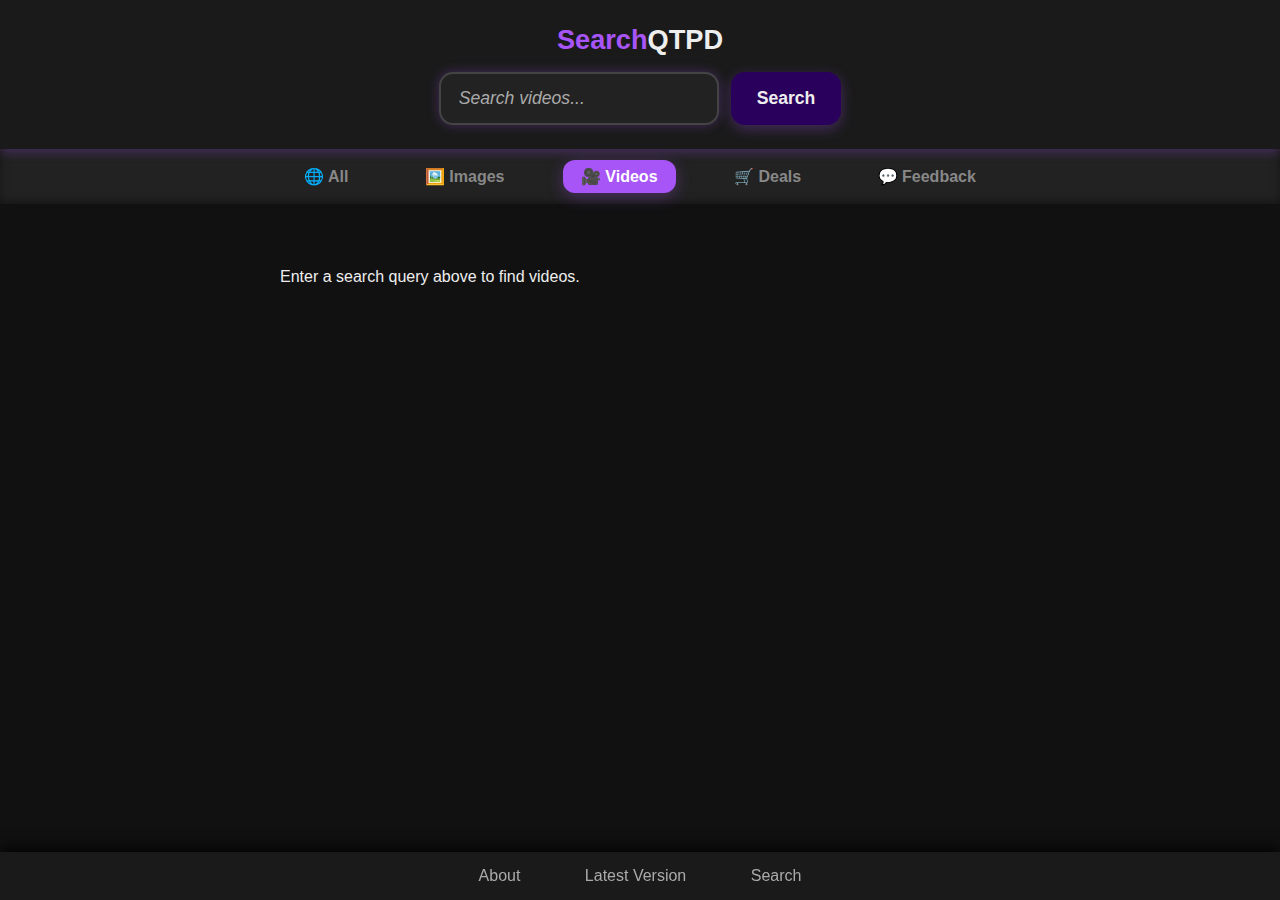
<file: videos.html>
<!DOCTYPE html>
<html lang="en">
<head>
  <meta charset="UTF-8" />
  <meta name="viewport" content="width=device-width, initial-scale=1.0"/>
  <title>SearchQTPD Videos</title>
  <link rel="stylesheet" href="videos.css" />
  <link rel="icon" type="image/png" href="favicon.ico">
</head>
<body>
  <header>
    <a href="index.html" class="brand">Search<span class="highlight">QTPD</span></a>
    <form id="searchForm">
      <input type="search" id="query" placeholder="Search videos..." required />
      <button type="submit">Search</button>
    </form>
  </header>

  <nav class="tabs">
    <a href="index.html">🌐 All</a>
    <a href="images.html">🖼️ Images</a>
    <a href="#" class="active">🎥 Videos</a>
    <a href="deals.html" class="unactive">🛒 Deals</a>
    <a href="faq.html">💬 Feedback</a>
  </nav>

  <main>
    <div class="results" id="results">
      <p>Enter a search query above to find videos.</p>
    </div>
  </main>

  <footer>
    <ul>
      <li><a href="about-project.html">About</a></li>
      <li><a href="version.html">Latest Version</a></li>
      <li><a href="index.html">Search</a></li>
    </ul>
  </footer>

  <script>
    const form = document.getElementById("searchForm");
    const resultsDiv = document.getElementById("results");

    form.addEventListener("submit", (e) => {
      e.preventDefault();
      const query = document.getElementById("query").value.trim();
      if (!query) return;
      showLinks(query);
    });

    // Support ?q= from URL
    const params = new URLSearchParams(window.location.search);
    const q = params.get("q");
    if (q) {
      document.getElementById("query").value = q;
      showLinks(q);
    }

    function showLinks(query) {
      const odyseeUrl = `https://odysee.com/$/search?q=${encodeURIComponent(query)}`;
      const youtubeUrl = `https://www.youtube.com/results?search_query=${encodeURIComponent(query)}`;

      resultsDiv.innerHTML = `
        <article>
          <h2>Video Search Links</h2>
          <p><a href="${odyseeUrl}" target="_blank">🔗 View on Odysee</a></p>
          <p><a href="${youtubeUrl}" target="_blank">🔗 View on YouTube</a></p>
        </article>
      `;
    }
  </script>
</body>
</html>
</file>
<file: styles.css>
:root {
  --bg: #111;
  --text: #eee;
  --highlight: #a855f7;
  --box: #1a1a1a;
  --input-bg: #222;
  --input-border: #444;
  --input-focus: #a855f7;
  --link: #bbb;
  --link-hover: #fff;
  --shadow: rgba(168, 85, 247, 0.3);
}

body {
  margin: 0;
  font-family: 'Segoe UI', Tahoma, Geneva, Verdana, sans-serif;
  background: var(--bg);
  color: var(--text);
  text-align: center;
  -webkit-font-smoothing: antialiased;
  -moz-osx-font-smoothing: grayscale;
}

.container {
  padding: 100px 20px 60px;
  max-width: 420px;
  margin: 0 auto;
}

h1 {
  font-size: 2.5em;
  font-weight: 700;
  user-select: none;
}

.highlight {
  color: var(--highlight);
  font-weight: 700;
}

form {
  margin-top: 40px;
}

input[type="text"] {
  padding: 14px 20px;
  width: 100%;
  max-width: 350px;
  border: 2px solid var(--input-border);
  border-radius: 16px;
  background: var(--input-bg);
  color: var(--text);
  font-size: 1.1em;
  box-shadow: 0 8px 20px var(--shadow);
  transition: border-color 0.3s ease, box-shadow 0.3s ease, transform 0.15s ease;
  user-select: text;
}

input[type="text"]::placeholder {
  color: #999;
  font-style: italic;
}

input[type="text"]:focus {
  outline: none;
  border-color: var(--input-focus);
  box-shadow: 0 0 18px var(--highlight);
}

/* Click/Tap animation */
input[type="text"]:active {
  transform: scale(0.97);
  box-shadow: 0 0 22px var(--highlight);
}


.updates {
  margin-top: 50px;
  background: linear-gradient(135deg, #2a004f, #7b33f8);
  padding: 24px 28px;
  border-radius: 20px;
  box-shadow: 0 12px 28px rgba(123, 51, 248, 0.48);
  color: #eee;
  font-weight: 600;
  font-size: 1.05em;
  max-width: 350px;
  margin-left: auto;
  margin-right: auto;
  text-align: left;
  cursor: default;
  user-select: none;
}

.updates p {
  margin: 14px 0;
  line-height: 1.4;
}

footer {
  background: var(--box);
  padding: 18px 0;
  position: fixed;
  width: 100%;
  bottom: 0;
  box-shadow: 0 -6px 18px rgba(0, 0, 0, 0.85);
  user-select: none;
}

footer ul {
  list-style: none;
  padding: 0;
  margin: 0;
}

footer li {
  display: inline-block;
  margin: 0 18px;
  font-weight: 600;
  font-size: 0.95em;
}

footer a {
  color: var(--link);
  text-decoration: none;
  padding: 6px 12px;
  border-radius: 12px;
  transition: color 0.25s ease, background-color 0.25s ease, box-shadow 0.25s ease;
}

footer a:hover {
  color: var(--link-hover);
  background-color: var(--highlight);
  box-shadow: 0 6px 20px var(--shadow);
}
</file>
<file: about.css>
:root {
  --bg: #111;
  --text: #eee;
  --highlight: #a855f7;
  --box: #1a1a1a;
  --shadow: rgba(168, 85, 247, 0.3);
  --footer-bg: #1a1a1a;
  --footer-link: #aaa;
  --footer-link-hover: #fff;
}

body {
  margin: 0;
  font-family: 'Segoe UI', Tahoma, Geneva, Verdana, sans-serif;
  background: var(--bg);
  color: var(--text);
  -webkit-font-smoothing: antialiased;
  -moz-osx-font-smoothing: grayscale;
  text-align: center;
  padding-bottom: 70px;
}

.container {
  max-width: 700px;
  margin: 80px auto 40px;
  padding: 0 20px;
}

h1 {
  font-weight: 700;
  font-size: 3em;
  margin-bottom: 30px;
  user-select: none;
}

.description {
  background: var(--box);
  padding: 30px 30px 36px;
  border-radius: 18px;
  box-shadow: 0 10px 28px var(--shadow);
  text-align: left;
  font-size: 1.15em;
  line-height: 1.6;
  user-select: text;
}

.description p {
  margin-bottom: 22px;
}

.highlight {
  color: var(--highlight);
  font-weight: 700;
}

footer {
  background: var(--footer-bg);
  padding: 15px 0;
  position: fixed;
  width: 100%;
  bottom: 0;
  text-align: center;
  box-shadow: 0 -4px 15px rgba(0, 0, 0, 0.9);
  user-select: none;
}

footer ul {
  list-style: none;
  padding: 0;
  margin: 0;
}

footer li {
  display: inline-block;
  margin: 0 18px;
  font-weight: 500;
}

footer a {
  color: var(--footer-link);
  text-decoration: none;
  padding: 6px 12px;
  border-radius: 12px;
  transition: color 0.25s ease, background-color 0.25s ease;
}

footer a:hover {
  color: var(--footer-link-hover);
  background-color: var(--highlight);
  box-shadow: 0 4px 20px var(--shadow);
}
</file>
<file: images.css>
:root {
  --bg: #111;
  --text: #eee;
  --highlight: #a855f7;
  --highlight-alt: #7e22ce;
  --box: #1a1a1a;
  --shadow: rgba(168, 85, 247, 0.3);
  --footer-bg: #1a1a1a;
  --footer-link: #aaa;
  --footer-link-hover: #fff;
}

/* General page layout */
body {
  margin: 0;
  font-family: 'Segoe UI', Tahoma, Geneva, Verdana, sans-serif;
  background: var(--bg);
  color: var(--text);
  -webkit-font-smoothing: antialiased;
  -moz-osx-font-smoothing: grayscale;
}

header {
  background: var(--box);
  padding: 24px 20px;
  text-align: center;
  box-shadow: 0 3px 10px var(--shadow);
  position: sticky;
  top: 0;
  z-index: 10;
}

.brand {
  font-size: 1.7em;
  font-weight: 700;
  color: var(--highlight);
  text-decoration: none;
}

.brand .highlight {
  color: var(--text);
}

form {
  margin-top: 16px;
  display: flex;
  justify-content: center;
  gap: 12px;
  flex-wrap: wrap;
}

input[type="search"] {
  padding: 14px 18px;
  width: 280px;
  max-width: 100%;
  border: 2px solid #444;
  border-radius: 14px;
  background: #222;
  color: var(--text);
  font-size: 1.1em;
  box-shadow: 0 0 12px var(--shadow);
  transition: border-color 0.3s ease, box-shadow 0.3s ease;
}

input[type="search"]:focus {
  outline: none;
  border-color: var(--highlight);
  box-shadow: 0 0 18px var(--highlight);
}

button {
  padding: 14px 26px;
  background-color: #2a005d;
  border: none;
  border-radius: 14px;
  color: var(--text);
  font-size: 1.1em;
  font-weight: 600;
  cursor: pointer;
  box-shadow: 0 4px 14px var(--shadow);
  transition: background-color 0.3s ease, box-shadow 0.3s ease;
}

button:hover {
  background-color: #5213d4;
  box-shadow: 0 6px 20px var(--highlight);
}

/* Tabs */
.tabs {
  text-align: center;
  padding: 18px 0;
  background: #222;
  box-shadow: inset 0 -2px 8px rgba(0, 0, 0, 0.4);
}

.tabs a {
  margin: 0 18px;
  padding: 8px 18px;
  color: #888;
  text-decoration: none;
  font-weight: 600;
  border-radius: 12px;
  transition: background-color 0.3s ease, color 0.3s ease;
}

.tabs .active {
  background-color: var(--highlight);
  color: #fff;
  box-shadow: 0 4px 16px var(--shadow);
  cursor: default;
}

/* Image grid */
.results-grid {
  max-width: 1000px;
  margin: 48px auto;
  display: grid;
  grid-template-columns: repeat(auto-fill, minmax(220px, 1fr));
  gap: 24px;
  padding: 0 20px;
}

.image-card {
  background: var(--box);
  border-radius: 16px;
  overflow: hidden;
  text-align: center;
  box-shadow: 0 6px 18px rgba(123, 51, 248, 0.25);
  transition: transform 0.2s ease, box-shadow 0.2s ease;
}

.image-card:hover {
  transform: translateY(-4px);
  box-shadow: 0 10px 26px rgba(168, 85, 247, 0.4);
}

.image-card img {
  width: 100%;
  height: auto;
  display: block;
  border-bottom: 2px solid #333;
}

.image-card p {
  font-size: 1em;
  color: #ccc;
  margin: 10px 0 4px;
  padding: 0 8px;
}

.image-card small {
  font-size: 0.8em;
  color: #666;
  display: block;
  margin-bottom: 10px;
}

/* Footer */
footer {
  background: var(--footer-bg);
  padding: 15px 0;
  position: fixed;
  width: 100%;
  bottom: 0;
  text-align: center;
  box-shadow: 0 -4px 15px rgba(0, 0, 0, 0.9);
}

footer ul {
  list-style: none;
  padding: 0;
  margin: 0;
}

footer li {
  display: inline-block;
  margin: 0 18px;
}

footer a {
  color: var(--footer-link);
  text-decoration: none;
  padding: 6px 12px;
  border-radius: 12px;
  transition: color 0.25s ease, background-color 0.25s ease;
}

footer a:hover {
  color: var(--footer-link-hover);
  background-color: var(--highlight);
  box-shadow: 0 4px 20px var(--shadow);
}
</file>
<file: result.css>
:root {
  --bg: #111;
  --text: #eee;
  --highlight: #a855f7;
  --highlight-alt: #7e22ce;
  --box: #1a1a1a;
  --input-bg: #222;
  --input-border: #444;
  --input-focus: #a855f7;
  --btn-bg: #2a005d;
  --btn-hover-bg: #5213d4;
  --link: #bbb;
  --link-hover: #fff;
  --shadow: rgba(168, 85, 247, 0.3);
  --tab-bg: #222;
  --tab-active-color: #fff;
  --tab-inactive-color: #888;
  --footer-bg: #1a1a1a;
  --footer-link: #aaa;
  --footer-link-hover: #fff;
}

body {
  margin: 0;
  font-family: 'Segoe UI', Tahoma, Geneva, Verdana, sans-serif;
  background: var(--bg);
  color: var(--text);
  -webkit-font-smoothing: antialiased;
  -moz-osx-font-smoothing: grayscale;
}

header {
  background: var(--box);
  padding: 24px 20px;
  text-align: center;
  box-shadow: 0 3px 10px var(--shadow);
  position: sticky;
  top: 0;
  z-index: 10;
}

.brand {
  font-size: 1.7em;
  font-weight: 700;
  color: var(--highlight);
  text-decoration: none;
  user-select: none;
}

.brand .highlight {
  color: var(--text);
  user-select: none;
}

form {
  margin-top: 16px;
  display: flex;
  justify-content: center;
  gap: 12px;
  flex-wrap: wrap;
}

input[type="search"] {
  padding: 14px 18px;
  width: 280px;
  max-width: 100%;
  border: 2px solid var(--input-border);
  border-radius: 14px;
  background: var(--input-bg);
  color: var(--text);
  font-size: 1.1em;
  box-shadow: 0 0 12px var(--shadow);
  transition: border-color 0.3s ease, box-shadow 0.3s ease;
}

input[type="search"]::placeholder {
  color: #aaa;
  font-style: italic;
}

input[type="search"]:focus {
  outline: none;
  border-color: var(--input-focus);
  box-shadow: 0 0 18px var(--highlight);
}

button {
  padding: 14px 26px;
  background-color: var(--btn-bg);
  border: none;
  border-radius: 14px;
  color: var(--text);
  font-size: 1.1em;
  font-weight: 600;
  cursor: pointer;
  box-shadow: 0 4px 14px var(--shadow);
  transition: background-color 0.3s ease, box-shadow 0.3s ease;
  user-select: none;
}

button:hover,
button:focus {
  background-color: var(--btn-hover-bg);
  box-shadow: 0 6px 20px var(--highlight);
  outline: none;
}

.tabs {
  text-align: center;
  padding: 18px 0;
  background: var(--tab-bg);
  box-shadow: inset 0 -2px 8px rgba(0, 0, 0, 0.4);
  user-select: none;
}

.tabs a {
  margin: 0 18px;
  padding: 8px 18px;
  color: var(--tab-inactive-color);
  text-decoration: none;
  font-weight: 600;
  border-radius: 12px;
  transition: background-color 0.3s ease, color 0.3s ease;
}

.tabs a:hover {
  background-color: var(--highlight-alt);
  color: var(--tab-active-color);
  box-shadow: 0 2px 12px var(--shadow);
}

.tabs .active {
  background-color: var(--highlight);
  color: var(--tab-active-color);
  box-shadow: 0 4px 16px var(--shadow);
  cursor: default;
}

main {
  padding: 48px 20px;
}

.results {
  max-width: 720px;
  margin: 0 auto;
}

.results article {
  margin-bottom: 38px;
  background: var(--box);
  padding: 20px 26px;
  border-radius: 16px;
  box-shadow: 0 8px 24px rgba(123, 51, 248, 0.2);
  transition: transform 0.2s ease;
}

.results article:hover {
  transform: translateY(-4px);
  box-shadow: 0 12px 28px rgba(168, 85, 247, 0.4);
}

.results article a {
  color: var(--highlight);
  font-size: 1.3em;
  text-decoration: none;
  font-weight: 700;
  user-select: text;
  transition: color 0.3s ease;
}

.results article a:hover {
  color: #d599ff;
  text-decoration: underline;
}

.results p {
  color: #ccc;
  margin-top: 8px;
  font-size: 1em;
  line-height: 1.4;
  user-select: text;
}

.results small {
  color: #555;
  font-size: 0.85em;
  display: block;
  margin-top: 10px;
  user-select: text;
}

footer {
  background: var(--footer-bg);
  padding: 15px 0;
  position: fixed;
  width: 100%;
  bottom: 0;
  text-align: center;
  box-shadow: 0 -4px 15px rgba(0, 0, 0, 0.9);
  user-select: none;
}

footer ul {
  list-style: none;
  padding: 0;
  margin: 0;
}

footer li {
  display: inline-block;
  margin: 0 18px;
  font-weight: 500;
}

footer a {
  color: var(--footer-link);
  text-decoration: none;
  padding: 6px 12px;
  border-radius: 12px;
  transition: color 0.25s ease, background-color 0.25s ease;
}

footer a:hover {
  color: var(--footer-link-hover);
  background-color: var(--highlight);
  box-shadow: 0 4px 20px var(--shadow);
}
</file>
<file: videos.css>
:root {
  --bg: #111;
  --text: #eee;
  --highlight: #a855f7;
  --highlight-alt: #7e22ce;
  --box: #1a1a1a;
  --input-bg: #222;
  --input-border: #444;
  --input-focus: #a855f7;
  --btn-bg: #2a005d;
  --btn-hover-bg: #5213d4;
  --link: #bbb;
  --link-hover: #fff;
  --shadow: rgba(168, 85, 247, 0.3);
  --tab-bg: #222;
  --tab-active-color: #fff;
  --tab-inactive-color: #888;
  --footer-bg: #1a1a1a;
  --footer-link: #aaa;
  --footer-link-hover: #fff;
}

body {
  margin: 0;
  font-family: 'Segoe UI', Tahoma, Geneva, Verdana, sans-serif;
  background: var(--bg);
  color: var(--text);
  -webkit-font-smoothing: antialiased;
  -moz-osx-font-smoothing: grayscale;
}

header {
  background: var(--box);
  padding: 24px 20px;
  text-align: center;
  box-shadow: 0 3px 10px var(--shadow);
  position: sticky;
  top: 0;
  z-index: 10;
}

.brand {
  font-size: 1.7em;
  font-weight: 700;
  color: var(--highlight);
  text-decoration: none;
  user-select: none;
}

.brand .highlight {
  color: var(--text);
  user-select: none;
}

form {
  margin-top: 16px;
  display: flex;
  justify-content: center;
  gap: 12px;
  flex-wrap: wrap;
}

input[type="search"] {
  padding: 14px 18px;
  width: 280px;
  max-width: 100%;
  border: 2px solid var(--input-border);
  border-radius: 14px;
  background: var(--input-bg);
  color: var(--text);
  font-size: 1.1em;
  box-shadow: 0 0 12px var(--shadow);
  transition: border-color 0.3s ease, box-shadow 0.3s ease;
}

input[type="search"]::placeholder {
  color: #aaa;
  font-style: italic;
}

input[type="search"]:focus {
  outline: none;
  border-color: var(--input-focus);
  box-shadow: 0 0 18px var(--highlight);
}

button {
  padding: 14px 26px;
  background-color: var(--btn-bg);
  border: none;
  border-radius: 14px;
  color: var(--text);
  font-size: 1.1em;
  font-weight: 600;
  cursor: pointer;
  box-shadow: 0 4px 14px var(--shadow);
  transition: background-color 0.3s ease, box-shadow 0.3s ease;
  user-select: none;
}

button:hover,
button:focus {
  background-color: var(--btn-hover-bg);
  box-shadow: 0 6px 20px var(--highlight);
  outline: none;
}

.tabs {
  text-align: center;
  padding: 18px 0;
  background: var(--tab-bg);
  box-shadow: inset 0 -2px 8px rgba(0, 0, 0, 0.4);
  user-select: none;
}

.tabs a {
  margin: 0 18px;
  padding: 8px 18px;
  color: var(--tab-inactive-color);
  text-decoration: none;
  font-weight: 600;
  border-radius: 12px;
  transition: background-color 0.3s ease, color 0.3s ease;
}

.tabs a:hover {
  background-color: var(--highlight-alt);
  color: var(--tab-active-color);
  box-shadow: 0 2px 12px var(--shadow);
}

.tabs .active {
  background-color: var(--highlight);
  color: var(--tab-active-color);
  box-shadow: 0 4px 16px var(--shadow);
  cursor: default;
}

main {
  padding: 48px 20px;
}

.results {
  max-width: 720px;
  margin: 0 auto;
}

.results article {
  margin-bottom: 38px;
  background: var(--box);
  padding: 22px 28px;
  border-radius: 16px;
  box-shadow: 0 8px 24px rgba(123, 51, 248, 0.2);
  transition: transform 0.2s ease;
}

.results article:hover {
  transform: translateY(-4px);
  box-shadow: 0 12px 28px rgba(168, 85, 247, 0.4);
}

.results h2 {
  margin-top: 0;
  color: var(--highlight);
  font-size: 1.5em;
}

.results a {
  display: inline-block;
  margin: 12px 0;
  font-size: 1.2em;
  font-weight: 600;
  color: var(--highlight);
  text-decoration: none;
  transition: color 0.25s ease;
}

.results a:hover {
  color: #d599ff;
  text-decoration: underline;
}

footer {
  background: var(--footer-bg);
  padding: 15px 0;
  position: fixed;
  width: 100%;
  bottom: 0;
  text-align: center;
  box-shadow: 0 -4px 15px rgba(0, 0, 0, 0.9);
  user-select: none;
}

footer ul {
  list-style: none;
  padding: 0;
  margin: 0;
}

footer li {
  display: inline-block;
  margin: 0 18px;
  font-weight: 500;
}

footer a {
  color: var(--footer-link);
  text-decoration: none;
  padding: 6px 12px;
  border-radius: 12px;
  transition: color 0.25s ease, background-color 0.25s ease;
}

footer a:hover {
  color: var(--footer-link-hover);
  background-color: var(--highlight);
  box-shadow: 0 4px 20px var(--shadow);
}
</file>
